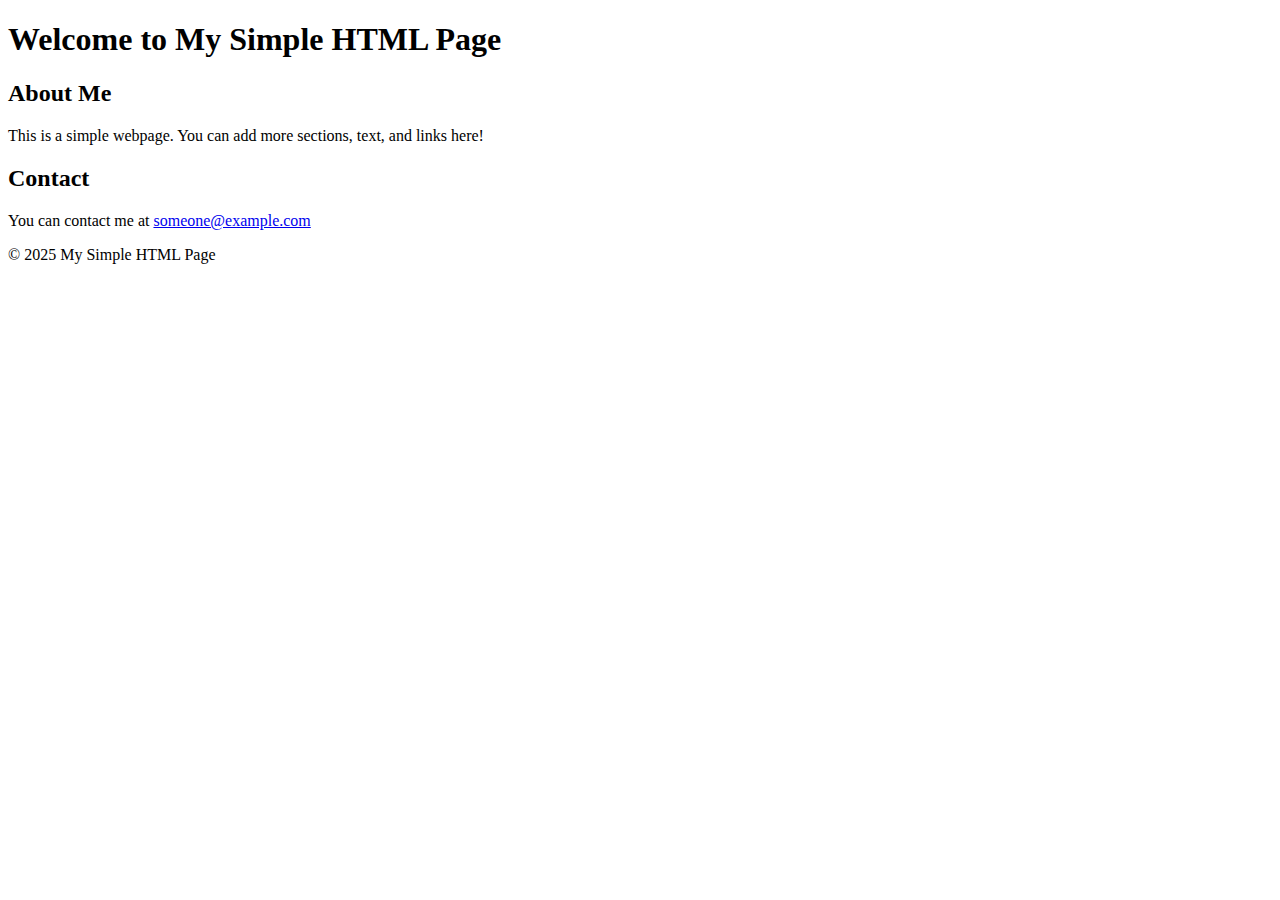
<file: Day4/index.html>
<!DOCTYPE html>
<html lang="en">
<head>
    <meta charset="UTF-8">
    <meta name="viewport" content="width=device-width, initial-scale=1.0">
    <title>Simple HTML Page</title>
</head>
<body>
    <header>
        <h1>Welcome to My Simple HTML Page</h1>
    </header>

    <main>
        <section>
            <h2>About Me</h2>
            <p>This is a simple webpage. You can add more sections, text, and links here!</p>
        </section>

        <section>
            <h2>Contact</h2>
            <p>You can contact me at <a href="mailto:someone@example.com">someone@example.com</a></p>
        </section>
    </main>

    <footer>
        <p>&copy; 2025 My Simple HTML Page</p>
    </footer>

    <script>
        alert("Welcome to my simple HTML page!");
    </script>
</body>
</html>
</file>
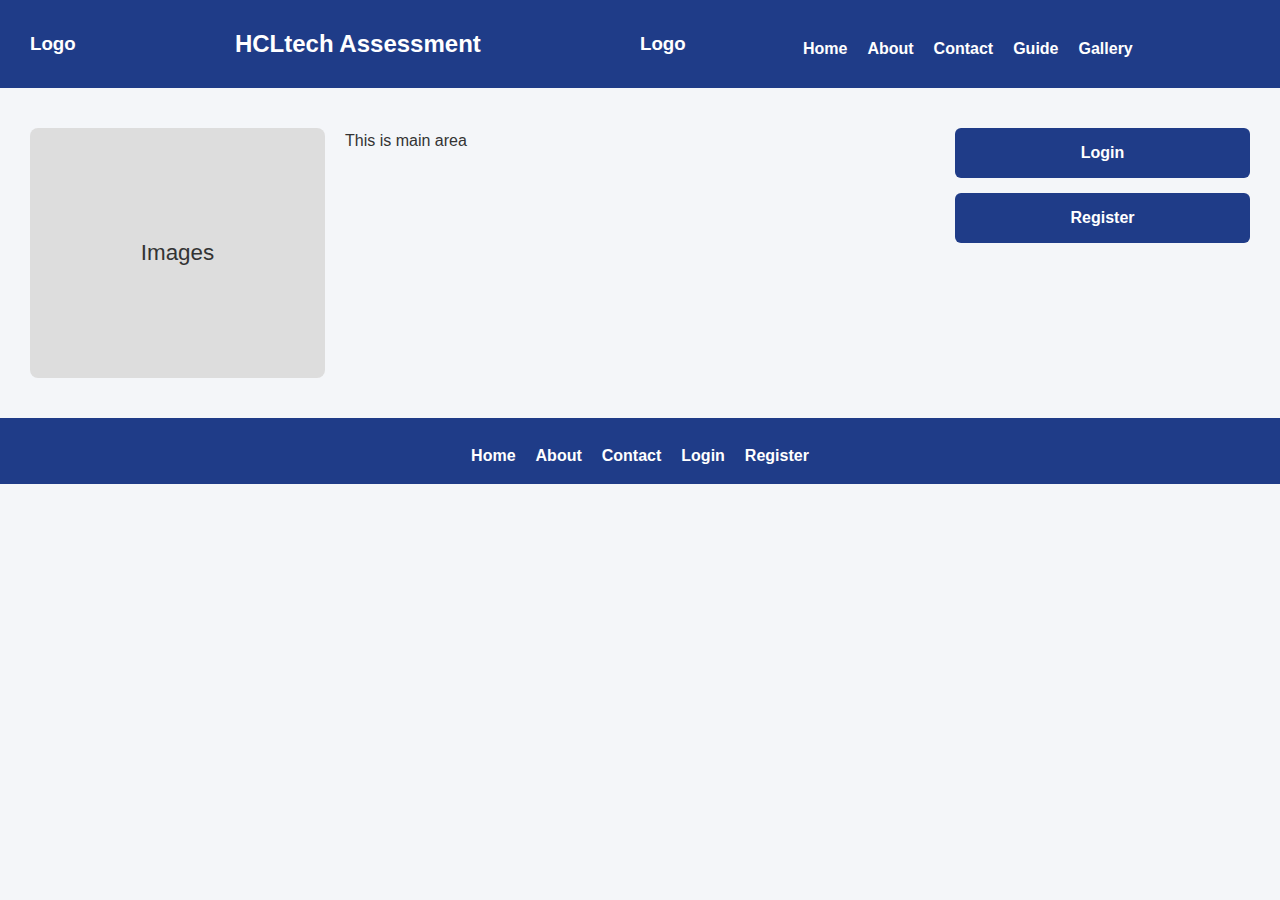
<file: Day6 & Assessment/index.html>
<!DOCTYPE html>
<html lang="en">
  <head>
    <meta charset="UTF-8" />
    <meta name="viewport" content="width=device-width, initial-scale=1.0" />
    <title>Assessment</title>
    <link rel="stylesheet" href="style.css" />
  </head>
  <body>
    <header>
      <h3>Logo</h3>
      <h2>HCLtech Assessment</h2>
      <h3>Logo</h3>
      <ul id="ul1">
        <li>Home</li>
        <li>About</li>
        <li>Contact</li>
        <li>Guide</li>
        <li>Gallery</li>
      </ul>
    </header>
    <main>
      <article>Images</article>
      This is main area
      <article>
        <ul>
          <li>Login</li>
          <li>Register</li>
        </ul>
      </article>
    </main>
    <footer>
      <ul id="ul2">
        <li>Home</li>
        <li>About</li>
        <li>Contact</li>
        <li>Login</li>
        <li>Register</li>
      </ul>
    </footer>
  </body>
</html>
</file>
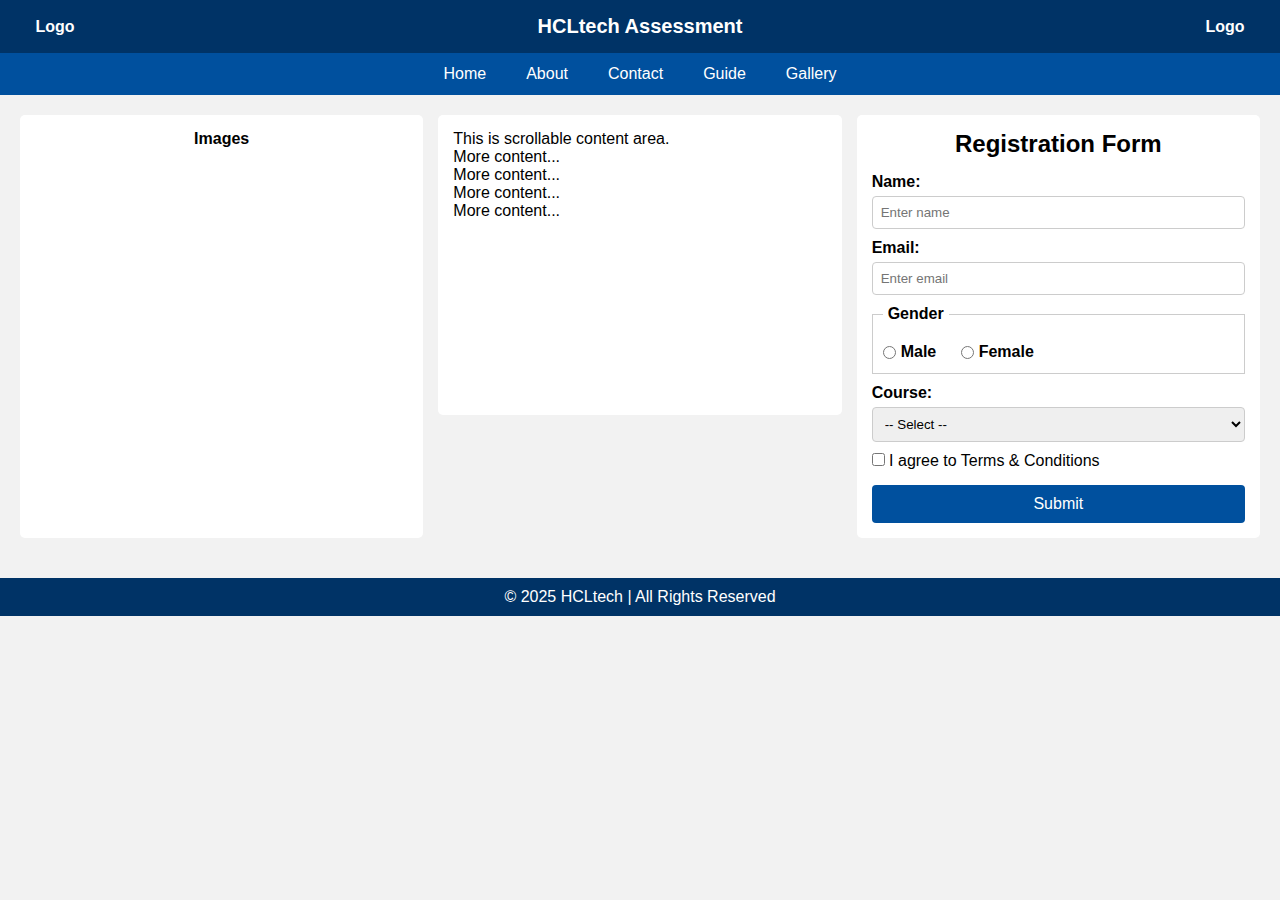
<file: Day8_FInal_Assessment/index.html>
<!DOCTYPE html>
<html lang="en">
  <head>
    <meta charset="UTF-8" />
    <meta name="viewport" content="width=device-width, initial-scale=1.0" />
    <title>HCLtech Assessment</title>
    <link rel="stylesheet" href="style.css" />
  </head>

  <body>
    <header>
      <section class="header-top">
        <div class="logo">Logo</div>
        <div class="company-name">HCLtech Assessment</div>
        <div class="logo">Logo</div>
      </section>
      <nav class="navbar">
        <ul>
          <li>Home</li>
          <li>About</li>
          <li>Contact</li>
          <li>Guide</li>
          <li>Gallery</li>
        </ul>
      </nav>
    </header>
    <main class="main-container">
      <section class="main-section images">Images</section>

      <section class="main-section scroll-area">
        <p>This is scrollable content area.</p>
        <p>More content...</p>
        <p>More content...</p>
        <p>More content...</p>
        <p>More content...</p>
      </section>
      <section class="main-section registration">
        <h2>Registration Form</h2>

        <form id="registration" novalidate>
          <label for="name">Name:</label>
          <input type="text" id="name" placeholder="Enter name" />

          <label for="email">Email:</label>
          <input type="email" id="email" placeholder="Enter email" />

          <fieldset>
            <legend>Gender</legend>
            <label>
              <input type="radio" name="gender" value="Male" /> Male
            </label>
            <label>
              <input type="radio" name="gender" value="Female" /> Female
            </label>
          </fieldset>

          <label for="course">Course:</label>
          <select id="course">
            <option value="">-- Select --</option>
            <option>BTech</option>
            <option>MTech</option>
            <option>PhD</option>
          </select>

          <label class="terms">
            <input type="checkbox" id="terms" />
            I agree to Terms & Conditions
          </label>

          <button type="submit">Submit</button>
        </form>
      </section>
    </main>

    <footer>
      <p>© 2025 HCLtech | All Rights Reserved</p>
    </footer>
    <script src="script.js"></script>
  </body>
</html>
</file>
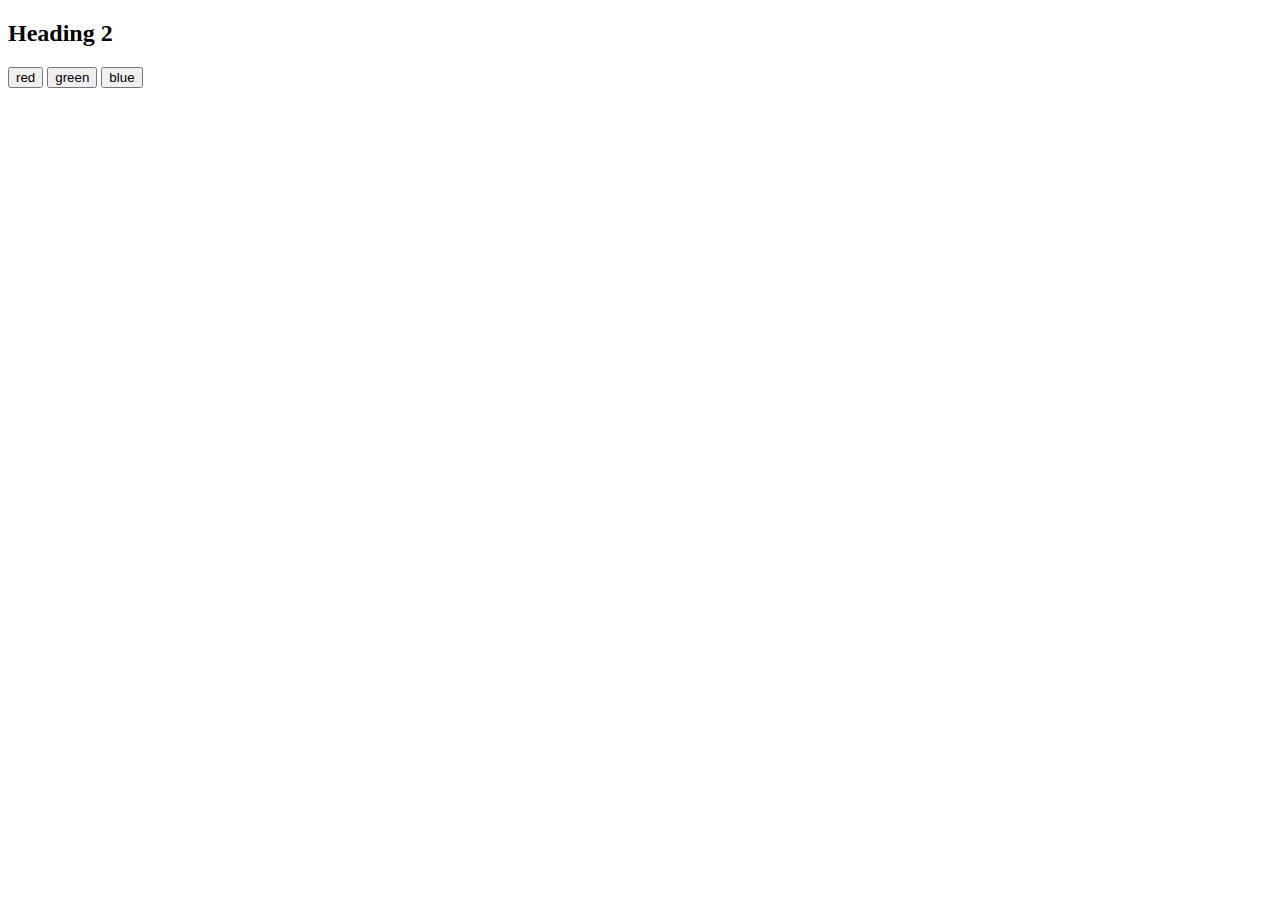
<file: Day5/demo2.html>
<!DOCTYPE html>
<html lang="en">
  <head>
    <meta charset="UTF-8" />
    <meta name="viewport" content="width=device-width, initial-scale=1.0" />
    <title>Document</title>
  </head>
  <body>
    <h2 id="hid1" display="inline-block">Heading 2</h2>
    <button id="bid1">red</button>
    <button id="bid2">green</button>
    <button id="bid3">blue</button>
    <script>
      document.getElementById("bid1").addEventListener("click", function () {
        document.getElementById("hid1").style.backgroundColor = "blue";
      });

      document.getElementById("bid2").addEventListener("click", function () {
        document.getElementById("hid1").style.backgroundColor = "green";
      });

      document.getElementById("bid3").addEventListener("click", function () {
        document.getElementById("hid1").style.backgroundColor = "blue";
      });
    </script>
  </body>
</html>
</file>
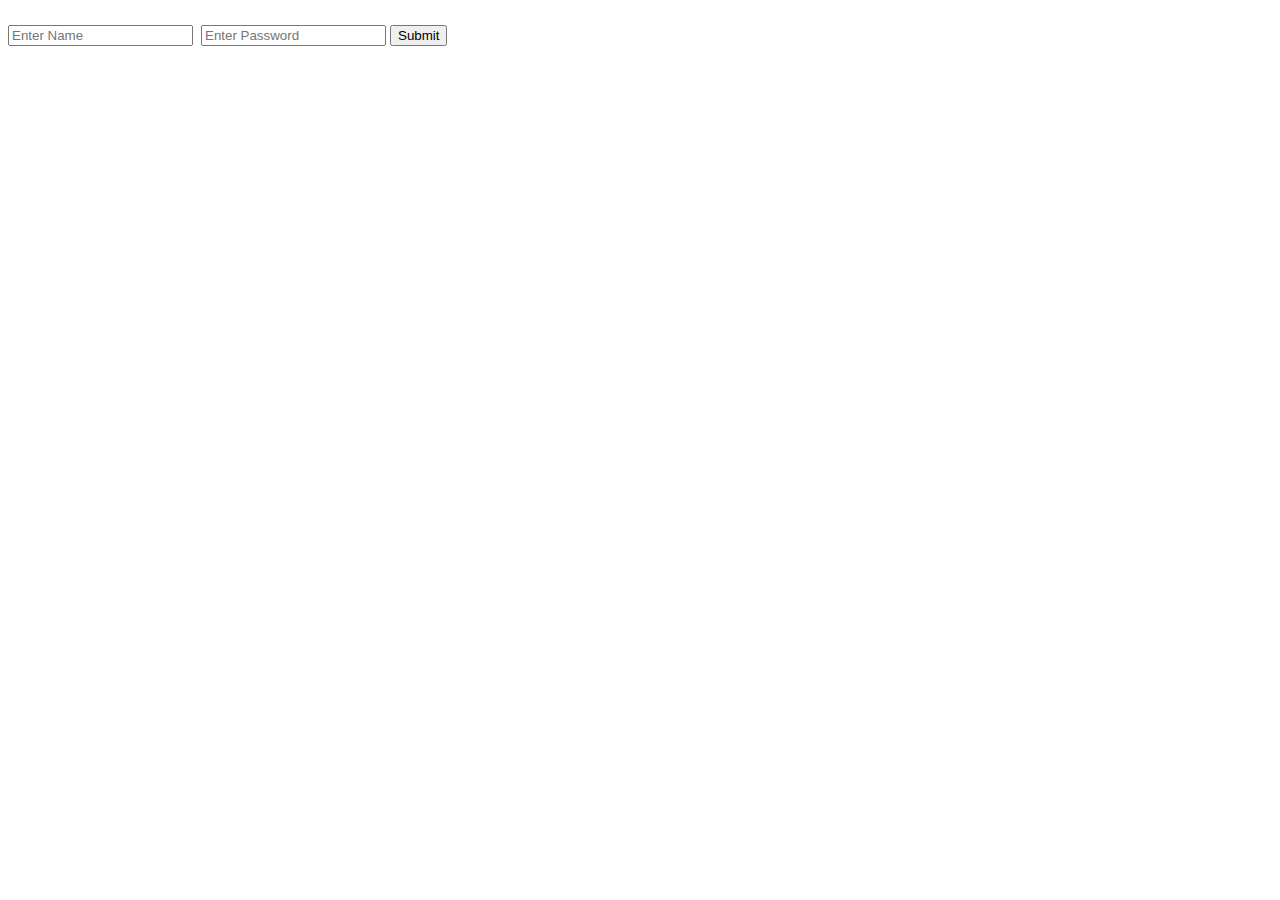
<file: Day5/demo3.html>
<!DOCTYPE html>
<html lang="en">
  <head>
    <meta charset="UTF-8" />
    <meta name="viewport" content="width=device-width, initial-scale=1.0" />
    <title>Document</title>
  </head>
  <body>
    <form id="form1">
      <input
        type="text"
        placeholder="Enter Name"
        id="name"
        style="display: inline-block"
      />
      <p id="error" style="color: red; display: inline-block"></p>
      <input
        type="password"
        placeholder="Enter Password"
        id="pass"
        style="display: inline-block"
      />

      <input
        type="submit"
        id="submitBtn"
        style="display: inline-block"
        value="Submit"
      />
    </form>
    <script>
      document
        .getElementById("form1")
        .addEventListener("submit", function (event) {
          event.preventDefault();
          let name_check = document.getElementById("name").value.trim();
          let error = document.getElementById("error");
          if (name_check.length === 0) {
            // alert("value required");
            error.innerHTML = "Name is required";
          }
        });
    </script>
  </body>
</html>
</file>
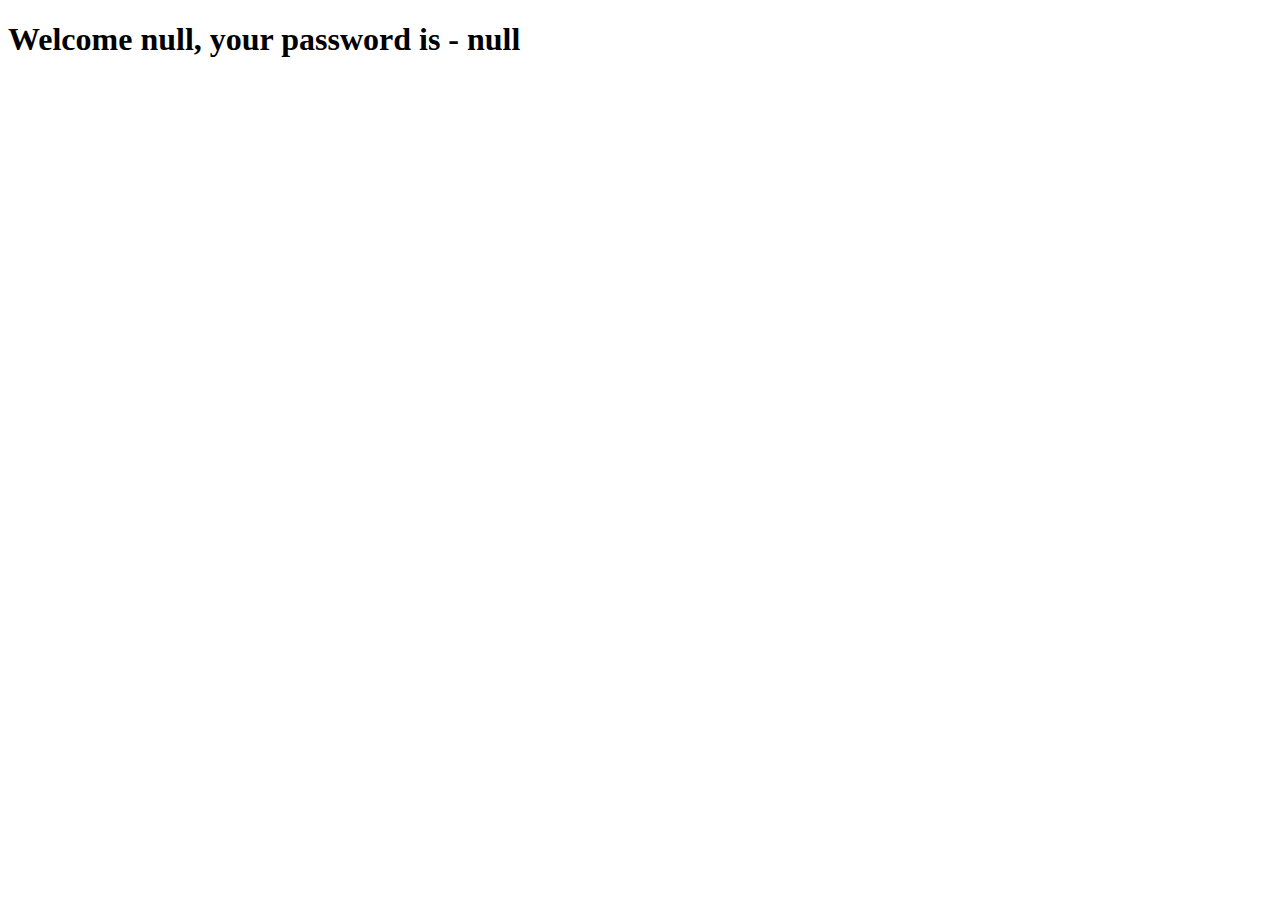
<file: Day6 & Assessment/after_Login.html>
<!DOCTYPE html>
<html lang="en">
  <head>
    <meta charset="UTF-8" />
    <meta name="viewport" content="width=device-width, initial-scale=1.0" />
    <title>Registration</title>
  </head>
  <body>
    <h1 id="hd1">This is your registration page</h1>

    <script>
      let params = new URLSearchParams(window.location.search);
      let na = params.get("userId");
      //   document.getElementById("hd1").innerHTML = `Welcome ${na}`;

      let params2 = new URLSearchParams(window.location.search);
      let pass1 = params.get("pass");
      document.getElementById(
        "hd1"
      ).innerHTML = `Welcome ${na}, your password is - ${pass1}`;
    </script>
  </body>
</html>
</file>
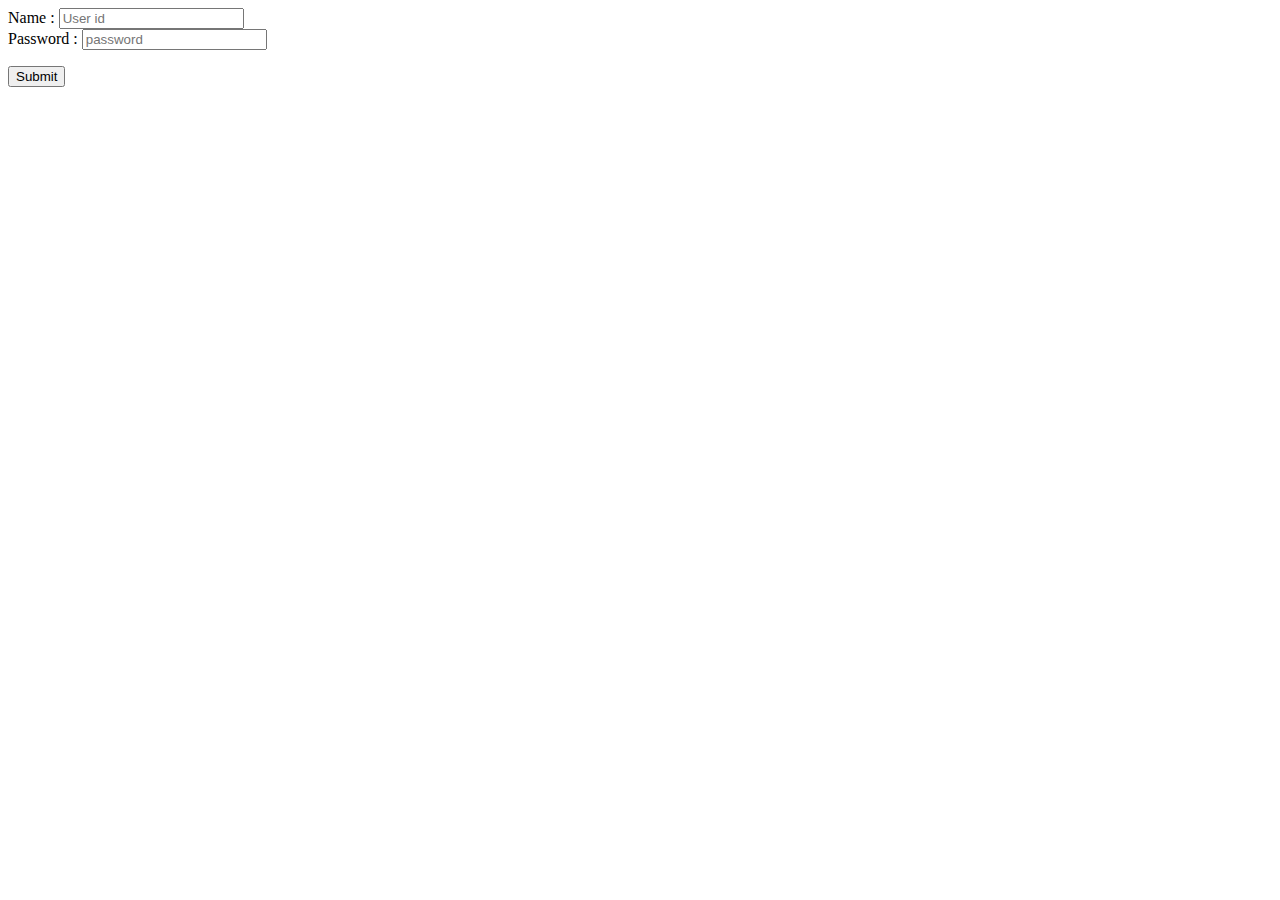
<file: Day6 & Assessment/login.html>
<!DOCTYPE html>
<html lang="en">
  <head>
    <meta charset="UTF-8" />
    <meta name="viewport" content="width=device-width, initial-scale=1.0" />
    <title>Login</title>
  </head>
  <body>
    <form action="registration.html" method="get">
      <label
        >Name : <input type="text" placeholder="User id" name="userId " id="n1"
      /></label>
      <br />
      <label
        >Password :
        <input type="password" placeholder="password" name="pass" id="pass1"
      /></label>
      <p style="color: red"></p>
      <button>Submit</button>
    </form>
    <script>
      document
        .getElementsByTagName("form")
        .addEventListener("submit", function (e) {
          let na = document.getElementById("n1");
          let pass1 = document.getElementById("pass1");
          if (na.value == "" || pass1.value == "") {
            e.preventDefault();
            document.getElementsByTagName("p").innerHTML = "All field required";
          }
        });
    </script>
  </body>
</html>
</file>
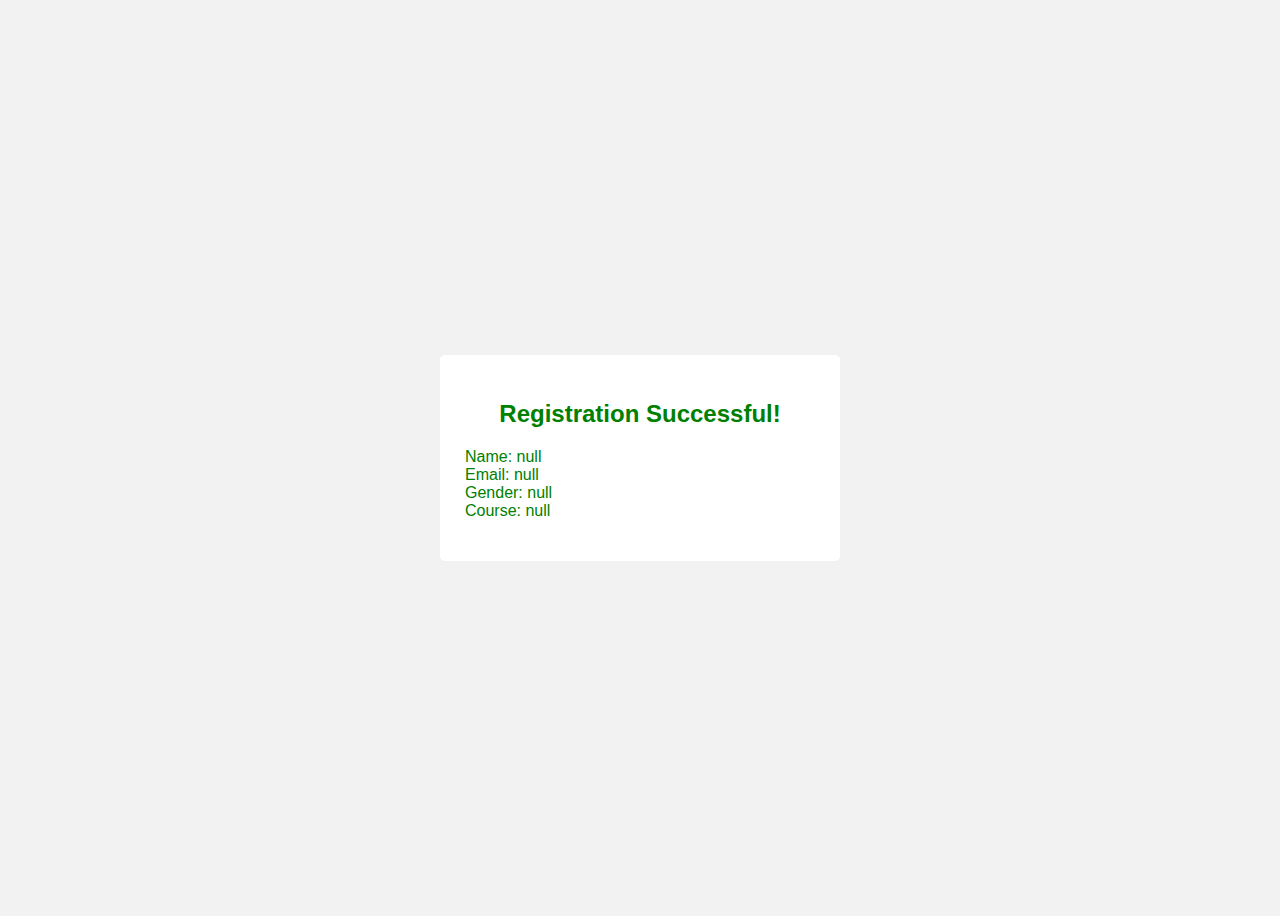
<file: Day8_FInal_Assessment/success.html>
<!DOCTYPE html>
<html lang="en">
  <head>
    <meta charset="UTF-8" />
    <title>Registration Success</title>
    <style>
      body {
        font-family: Arial, sans-serif;
        background: #f2f2f2;
        display: flex;
        justify-content: center;
        align-items: center;
        height: 100vh;
      }
      .box {
        background: white;
        padding: 25px;
        border-radius: 5px;
        color: green;
        width: 350px;
      }
      h2 {
        text-align: center;
      }
    </style>
  </head>
  <body>
    <div class="box">
      <h2>Registration Successful!</h2>
      <p id="data"></p>
    </div>

    <script>
      document.getElementById("data").innerHTML = `
    Name: ${sessionStorage.getItem("name")}<br>
    Email: ${sessionStorage.getItem("email")}<br>
    Gender: ${sessionStorage.getItem("gender")}<br>
    Course: ${sessionStorage.getItem("course")}
  `;
    </script>
  </body>
</html>
</file>
<file: Day8_FInal_Assessment/style.css>
* {
  margin: 0;
  padding: 0;
  box-sizing: border-box;
  font-family: Arial, sans-serif;
}
body {
  background-color: #f2f2f2;
}
header {
  background-color: #003366;
  color: white;
}

.header-top {
  display: flex;
  justify-content: space-between;
  align-items: center;
  padding: 15px;
}

.logo {
  width: 80px;
  text-align: center;
  font-weight: bold;
}

.company-name {
  font-size: 20px;
  font-weight: bold;
}
.navbar {
  background-color: #00509e;
}

.navbar ul {
  list-style: none;
  display: flex;
  justify-content: center;
}

.navbar li {
  padding: 12px 20px;
  cursor: pointer;
}

.navbar li:hover {
  background-color: #003366;
}
.main-container {
  display: grid;
  grid-template-columns: 1fr 1fr 1fr;
  gap: 15px;
  padding: 20px;
}
.main-section {
  background-color: white;
  padding: 15px;
  border-radius: 5px;
  min-height: 300px;
}
.images {
  text-align: center;
  font-weight: bold;
}

.scroll-area {
  overflow-y: auto;
  max-height: 300px;
}
.registration h2 {
  text-align: center;
  margin-bottom: 15px;
}

form label {
  display: block;
  margin-top: 10px;
  font-weight: bold;
}

input[type="text"],
input[type="email"],
select {
  width: 100%;
  padding: 8px;
  margin-top: 5px;
  border: 1px solid #ccc;
  border-radius: 4px;
}
fieldset {
  margin-top: 10px;
  padding: 10px;
  border: 1px solid #ccc;
}

legend {
  font-weight: bold;
  padding: 0 5px;
}

fieldset label {
  display: inline-flex;
  align-items: center;
  margin-right: 20px;
  cursor: pointer;
}

fieldset input[type="radio"] {
  margin-right: 5px;
}
.terms {
  margin-top: 10px;
  font-weight: normal;
}
button {
  margin-top: 15px;
  width: 100%;
  padding: 10px;
  background-color: #00509e;
  color: white;
  border: none;
  border-radius: 4px;
  cursor: pointer;
  font-size: 16px;
}

button:hover {
  background-color: #003366;
}
footer {
  background-color: #003366;
  color: white;
  text-align: center;
  padding: 10px;
  margin-top: 20px;
}
</file>
<file: Day6 & Assessment/style.css>
/* Reset */
* {
  margin: 0;
  padding: 0;
  box-sizing: border-box;
  font-family: Arial, Helvetica, sans-serif;
}

/* Body */
body {
  background-color: #f4f6f9;
  color: #333;
  line-height: 1.6;
}

/* Header */
header,
footer {
  background-color: #1f3c88;
  color: #fff;
  padding: 15px 30px;
  display: flex;
  /* flex-wrap: wrap; */
  align-items: center;
  justify-content: space-between;
}

/* Header titles */
header h2 {
  flex: 1 100%;
  text-align: center;
  margin: 10px 0;
}

header h3 {
  width: 80px;
  text-align: center;
}

/* Navigation */ /* Header nav fix */
#ul1 {
  list-style: none;
  display: flex;
  gap: 20px;
  justify-content: center;
  width: 100%;
  margin-top: 10px;
}

#ul1 li,
#ul2 li {
  cursor: pointer;
  font-weight: bold;
}

#ul1 li:hover {
  text-decoration: underline;
}
#ul2 {
  list-style: none;
  display: flex;
  gap: 20px;
  justify-content: center;
  width: 100%;
  margin-top: 10px;
}
/* Main layout – 3 columns */
main {
  padding: 40px 30px;
  display: grid;
  grid-template-columns: 1fr 2fr 1fr;
  gap: 20px;
  align-items: start;
}

/* Image column */
main article:first-child {
  background-color: #ddd;
  height: 250px;
  display: flex;
  justify-content: center;
  align-items: center;
  font-size: 1.4rem;
  border-radius: 8px;
}

/* Scrollable content column */
main .content {
  background-color: #fff;
  padding: 20px;
  height: 250px;
  overflow-y: auto;
  border-radius: 8px;
}

/* Login/Register column */
main article:last-child ul {
  list-style: none;
  display: flex;
  flex-direction: column;
  gap: 15px;
}

main article:last-child li {
  background-color: #1f3c88;
  color: #fff;
  padding: 12px;
  text-align: center;
  border-radius: 6px;
  cursor: pointer;
  font-weight: bold;
}

main article:last-child li:hover {
  background-color: #162d63;
}

/* Responsive */
@media (max-width: 768px) {
  main {
    grid-template-columns: 1fr;
  }
}
</file>
